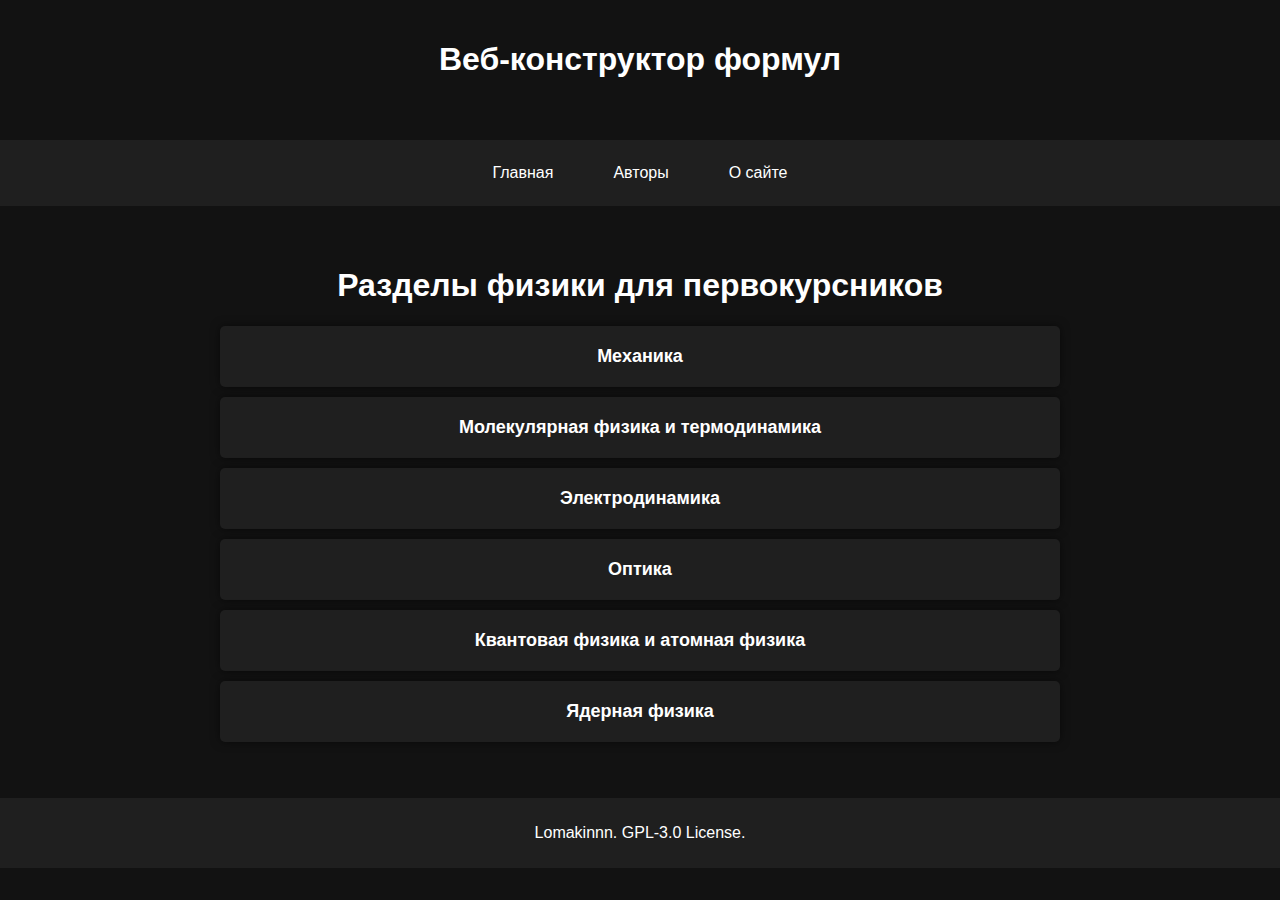
<file: index.html>
<!DOCTYPE html>
<html lang="ru">
<head>
    <meta charset="UTF-8">
    <meta name="viewport" content="width=device-width, initial-scale=1.0">
    <title>Веб-конструктор формул</title>
    <link rel="stylesheet" href="styles.css">
</head>
<body>
    <header>
        <h1>Веб-конструктор формул</h1>
    </header>
    <div class="navbar">
        <a href="index.html">Главная</a>
        <a href="authors.html">Авторы</a>
        <a href="about.html">О сайте</a>
    </div>
    <div class="container">
        <h1>Разделы физики для первокурсников</h1>
        <ul class="section-list">
            <li>
                <a href="javascript:void(0);" class="section-toggle" onclick="toggleSection('mechanics')"><b>Механика</b></a>
                <div id="mechanics" class="section-content">
                    <ul class="subsection-list">
                        <li>
                            <a href="javascript:void(0);" class="section-toggle" onclick="toggleSection('kinematics')">Кинематика</a>
                            <div id="kinematics" class="section-content">
                                    <p>Прямолинейное равномерное движение:</p>
                                    <ul>
										<li>s = vt</li>
									</ul>
                                    <p>Преобразования:</p>
                                    <ul>
                                        <li>v = s/t</li>
                                        <li>t = s/v</li>
                                    </ul>
                                    <p>Прямолинейное равноускоренное движение:</p>
									<ul>										
										<li>s = v<sub>0</sub>t+at<sup>2</sup>/2</li>
										<li>s = v+v<sub>0</sub>/2t</li>
										<li>v = v<sub>0</sub>+at</li>
										<li>v<sup>2</sup> = v<sub>0</sub><sup>2</sup>+2as</li>
										<li>a = v-v<sub>0</sub>/t</li>
									</ul>                                   
                                    <p>Преобразования:</p>
                                    <ul>
										<li>t = (v-v0)/a</li>
										<li>t = (-v<sub>0</sub>±√(v<sub>0</sub><sup>2</sup>+2as))/a</li>
										<li>v<sup>2</sup> = v<sub>0</sub><sup>2</sup>+2as</li>
										<li>a = (v<sup>2</sup>-v<sub>0</sub><sup>2</sup>)/2s/li>
										<li>s = (v<sup>2</sup>-v<sub>0</sub><sup>2</sup>)/2a</li>
										<li>v<sub>0</sub> = (v<sup>2</sup>-2as)/v</li>
                                        <li>at = v - v<sub>0</sub></li>
                                        <li>2as = v<sup>2</sup>-v<sub>0</sub><sup>2</sup></li>
                                    </ul>
									<p>Движение по окружности:</p>
									<ul>
										<li>a<sub>цс</sub> = v<sup>2</sup>/R</li>
									</ul>
									<p>Преобразования:</p>
                                    <ul>
										<li>v<sup>2</sup> = a<sub>цс</sub>R</li>
										<li>R = v<sup>2</sup>/a<sub>цс</sub></li>
									</ul>
									<p>Условные обозначения:</p>
                                    <ul>
                                        <li>v — скорость (м/с)</li>
                                        <li>s — расстояние (м)</li>
                                        <li>t — время (с)</li>
										<li>a — ускорение (м/с<sup>2</sup>)</li>
										<li>R — радиус (м)</li>
                                    </ul>
                            </div>
                        </li>
                        <li>
                            <a href="javascript:void(0);" class="section-toggle" onclick="toggleSection('dynamics')">Динамика</a>
                            <div id="dynamics" class="section-content">
								<p>Второй закон Ньютона:</p>
									<ul>
										<li>F = ma</li>
									</ul>
								<p>Преобразования:</p>
									<ul>
										<li>m = F/a</li>
										<li>a = F/m</li>
									</ul>
								<p>Закон всемирного тяготения:</p>
									<ul>
										<li>F = Gm<sub>1</sub>m<sub>2</sub>/r<sup>2</sup></li>
									</ul>
								<p>Кинетическая энергия:</p>
									<ul>
										<li>E<sub>k</sub> = mv<sup>2</sup>/2</li>
									</ul>
								<p>Потенциальная энергия упругой деформации:</p>
									<ul>
										<li>E = kx<sup>2</sup>/2</li>
									</ul>
								<p>Потенциальная энергия гравитационного поля:</p>
									<ul>
										<li>E<sub>p</sub> = mgh</li>
									</ul>
								<p>Преобразования:</p>
									<ul>
										<li>m = F/a</li>
										<li>a = F/m</li>
										<li>m<sub>1</sub> = Fr<sup>2</sup>/(Gm<sub>2</sub>)</li>
										<li>m<sub>2</sub> = Fr<sup>2</sup>/(Gm<sub>1</sub>)</li>
										<li>r = √(Gm<sub>1</sub>m<sub>2</sub>/F)</li>
										<li>m = (2E<sub>k</sub>)/v</li>
										<li>v = √((2E<sub>k</sub>)/v)</li>
										<li>k = (2E)/x<sup>2</sup></li>
										<li>x = √(2E/k)</li>
										<li>m = E<sub>p</sub>/(gh)</li>
										<li>h = E<sub>p</sub>/(mg)</li>
									</ul>
								<p>Условные обозначения:</p>
									<ul>
										<li>F — сила (Н)</li>
										<li>m — масса (кг)</li>
										<li>a — ускорение (м/с<sup>2</sup>)</li>
										<li>G — гравитационная постоянная</li>
										<li>m<sub>1</sub>, m<sub>2</sub> — массы взаимодействующих тел (кг)</li>
										<li>r — расстояние между центрами масс тел (м)</li>
										<li>v — скорость (м/c)</li>
										<li>x — удлинение пружины (м)</li>
										<li>h — высота (м)</li>
									</ul>
                            </div>
                        </li>
                        <li>
                            <a href="javascript:void(0);" class="section-toggle" onclick="toggleSection('statics')">Статика</a>
                            <div id="statics" class="section-content">
                                <p>Условие равновесия:</p>
                                    <ul>
										<li>∑F = 0</li>
										<li>∑M = 0</li>
									</ul>
								<p>Условные обозначения:</p>
									<ul>
										<li>∑F — сумма всех сил (Н)</li>
										<li>∑M — сумма всех моментов сил (Н)</li>
									</ul>
                            </div>
                        </li>
                        <li>
                            <a href="javascript:void(0);" class="section-toggle" onclick="toggleSection('oscillations')">Механические колебания и волны</a>
                            <div id="oscillations" class="section-content">
                                <p>Гармонические колебания:</p>
                                    <ul>
										<li>x = Acos(ωt+φ)</li>
									</ul>
								<p>Гармонические колебания:</p>
									<ul>
										<li>ω = 2πf</li>
									</ul>
								<p>Период колебаний:</p>
									<ul>
										<li>T = 1/f</li>
									</ul>
								<p>Преобразования:</p>
									<ul>
										<li>A = x/cos(ωt+φ)</li>
										<li>ω = (acos(x/A)-φ)/t</li>
										<li>t = (acos(x/A)-φ)/ω</li>
										<li>f = ω/2π</li>
									</ul>
								<p>Условные обозначения:</p>
									<ul>
										<li>x — смещение (м)</li>
										<li>A — амплитуда (м)</li>
										<li>ω — циклическая частота (рад/с)</li>
										<li>t — время (с)</li>
										<li>φ — начальная фаза (рад)</li>
										<li>f — частота (Гц)</li>
										<li>T — период колебаний (с)</li>
									</ul>
                            </div>
                        </li>
                    </ul>
                </div>
            </li>
            <li>
                <a href="javascript:void(0);" class="section-toggle" onclick="toggleSection('molecular-thermodynamics')"><b>Молекулярная физика и термодинамика</b></a>
                <div id="molecular-thermodynamics" class="section-content">
                    <ul class="subsection-list">
                        <li>
                            <a href="javascript:void(0);" class="section-toggle" onclick="toggleSection('molecular-kinetic')">Основы молекулярно-кинетической теории</a>
                            <div id="molecular-kinetic" class="section-content">
                                <p><b>Основное уравнение МКТ:</b></p>
                                    <ul>
										<li>p =(1/3)m<sub>0</sub>nv<sup>2</sup></li>
									</ul>
								<p>Условные обозначения:</p>
									<ul>
										<li>m<sub>0</sub> — масса одной молекулы (г/моль)</li>
										<li>n — концентрация молекул (м<sup>-3</sup>)</li>
										<li>v<sup>2</sup> — среднее квадратичное значение скорости молекул(м<sup>2</sup>/с<sup>2</sup>)</li>
									</ul>
                            </div>
                        </li>
                    </ul>
					<ul class="subsection-list">
                        <li>
                            <a href="javascript:void(0);" class="section-toggle" onclick="toggleSection('thermalphenomena')">Тепловые явления</a>
                            <div id="thermalphenomena" class="section-content">
                                <p><b>Уравнение состояния идеального газа:</b></p>
									<ul>
										<li>pV=nRT</li>										
									</ul>
								<p><b>Закон Бойля-Мариотта (для изотермического процесса):</b></p>
									<ul>
										<li>pV=const</li>
									</ul>
								<p><b>Закон Гей-Люссака (для изобарического процесса):</b></p>
									<ul>
										<li>V/T=const</li>
									</ul>
								<p><b>Закон Шарля (для изохорного процесса):</b></p>
									<ul>
										<li>P/T=const</li>
									</ul>
								<p>Преобразования:</p>
									<ul>
										<li>p = nRT/V</li>
										<li>V = nRT/p</li>
										<li>n = pV/(RT)</li>
										<li>R = pV/(nT)</li>
										<li>T = pV/(nR)</li>
										<li>V<sub>1</sub> = (p<sub>2</sub>V<sub>2</sub>)/p<sub>1</sub></li>
										<li>V<sub>1</sub> = (T<sub>1</sub>V<sub>2</sub>)/T<sub>2</sub></li>
										<li>p<sub>1</sub> = (T<sub>1</sub>p<sub>2</sub>)/T<sub>2</sub></li>
									</ul>
								<p>Условные обозначения:</p>
									<ul>
										<li>p — давление (Па)</li>
										<li>V — объем (м<sup>3</sup>)</li>
										<li>n — количество вещества (моль)</li>
										<li>R — универсальная газовая постоянная</li>
										<li>T — температура (К)</li>
									</ul>
                            </div>
                        </li>
                    </ul>
					<ul class="subsection-list">
                        <li>
                            <a href="javascript:void(0);" class="section-toggle" onclick="toggleSection('firstlawthermodynamics')">Первый закон термодинамики</a>
                            <div id="firstlawthermodynamics" class="section-content">
                                <p><b>Первый закон термодинамики:</b></p>
									<ul>
										<li>ΔU = Q - A</li>
									</ul>
								<p>Преобразования:</p>
									<ul>
										<li>Q = ΔU+A</li>
										<li>A = Q-ΔU</li>
									</ul>
								<p>Условные обозначения:</p>
									<ul>
										<li>ΔU — изменение внутренней энергии (Дж)</li>
										<li>Q — количество теплоты (Дж)</li>
										<li>A — работа (Дж)</li>
									</ul>
                            </div>
                        </li>
                    </ul>
                </div>
            </li>
            <li>
                <a href="javascript:void(0);" class="section-toggle" onclick="toggleSection('electrodynamics')"><b>Электродинамика</b></a>
                <div id="electrodynamics" class="section-content"> 
                    <ul class="subsection-list">
					<li>
                            <a href="javascript:void(0);" class="section-toggle" onclick="toggleSection('electrostatics')">Электростатика</a>
                            <div id="electrostatics" class="section-content">
					
                                <p>Закон Кулона:</p>
									<ul>
										<li>F = k<sub>e</sub>q<sub>1</sub>q<sub>2</sub>/r<sup>2</sup></li>
									</ul>
								<p>Электрическое поле:</p>
									<ul>
										<li>E = F/q</li>
									</ul>
								<p>Потенциал электрического поля:</p>
									<ul>
										<li>φ = W/q</li>
									</ul>
								<p>Потенциальная энергия электрического поля:</p>
									<ul>
										<li>E<sub>p</sub> = qU</li>
									<p>Преобразования:</p>
									<ul>
										<li>q<sub>1</sub> = (Fr<sup>2</sup>)/(k<sub>e</sub>q<sub>2</sub></li>
										<li>q<sub>2</sub> = (Fr<sup>2</sup>)/(k<sub>e</sub>q<sub>1</sub></li>
										<li>r = √((k<sub>e</sub>q<sub>1</sub>q<sub>2</sub>)/F)</li>
										<li>F = Eq</li>
										<li>q = F/E</li>
										<li>W = φq</li>
										<li>q = W/φ</li>
										<li>q = E<sub>p</sub>/U</li>
										<li>U = E<sub>p</sub>/q</li>
									</ul>
									<p>Условные обозначения:</p>
									<ul>
										<li>k<sub>e</sub> - коэффициент пропорциональности (кулоновская постоянная)</li>
										<li>q<sub>1</sub>, q<sub>2</sub> - заряды (Кл)</li>
										<li>r — расстояние между зарядами (м)</li>
										<li>E — напряженность электрического поля (В/м)</li>
										<li>F — сила (Н)</li>
										<li>q — заряд (Кл)</li>
										<li>φ — потенциал (В)</li>
										<li>W — работа (Дж)</li>
										<li>U - напряжение (В)</li>
									</ul>
                            </div>
                        </li>
                        <li>
                            <a href="javascript:void(0);" class="section-toggle" onclick="toggleSection('direct-electric-current')">Постоянный электрический ток</a>
                            <div id="direct-electric-current" class="section-content">
                                <p>Закон Ома для участка цепи:</p>
									<ul>
										<li>I = U/R</li>
									</ul>
								<p>Работа и мощность электрического тока:</p>
									<ul>
										<li>A=UIt</li>
										<li>P=UI</li>
									</ul>
								<p>Преобразования:</p>
									<ul>
										<li>U = IR</li>
										<li>R = U/I</li>
										<li>U = A/(It)</li>
										<li>I = A/(Ut)</li>
										<li>t = A/(UI)</li>
										<li>U = P/I</li>
										<li>I = P/U</li>										
									</ul>
								<p>Условные обозначения:</p>
									<ul>
										<li>I — сила тока (А)</li>
										<li>U — напряжение (В)</li>
										<li>R — сопротивление (Ом)</li>
										<li>A — работа (Дж)</li>
										<li>P — мощность (Вт)</li>
										<li>t — время (с)</li>
									</ul>
							</div>
						</li>
						<li>
                            <a href="javascript:void(0);" class="section-toggle" onclick="toggleSection('magnetic-field')">Магнитное поле</a>
                            <div id="magnetic-field" class="section-content">
							    <p>Сила Лоренца:</p>
									<ul>
										<li>F=qvBsinα</li>
									</ul>
								<p>Закон Ампера:</p>
									<ul>
										<li>F=BIlsinα</li>
									</ul>
								<p>Закон Фарадея (электромагнитная индукция):</p>
									<ul>
										<li>E = -ΔΦ/Δt</li>
									</ul>
									<p>Преобразования:</p>
									<ul>
										<li>q = F/(vBsinα)</li>
										<li>v = F/(qBsinα)</li>
										<li>B = F/(qvsinα)</li>
										<li>sinα = F/(qvB)</li>
										<li>B = F/(Ilsinα)</li>
										<li>I = F/(Blsinα)</li>
										<li>l = F/(BIsinα)</li>	
										<li>sinα = F/(BIl)</li>
										<li>ΔΦ = −EΔt</li>
										<li>Δt = −ΔΦ/E</li>
									</ul>
								<p>Условные обозначения:</p>
									<ul>
										<li>F — сила Лоренца</li>
										<li>q — заряд (Кл)</li>
										<li>v — скорость заряда (А)</li>
										<li>B — магнитная индукция (Тл)</li>
										<li>α — угол между направлением движения заряда и магнитным полем </li>
										<li>I — сила тока (А)</li>
										<li>l — длина проводника (м)</li>
										<li>E — ЭДС индукции (тл)</li>
										<li>Φ — магнитный поток (Вб)</li>
									</ul>
                            </div>
                        </li>
                    </ul>
                </div>
            </li>			
            <li>
                <a href="javascript:void(0);" class="section-toggle" onclick="toggleSection('optics')"><b>Оптика</b></a>
                <div id="optics" class="section-content">
                    <ul class="subsection-list">
                        <li>
                            <a href="javascript:void(0);" class="section-toggle" onclick="toggleSection('geometric-optics')">Геометрическая оптика</a>
                            <div id="geometric-optics" class="section-content">
                                <p><b>Закон отражения света:</b></p>
									<ul>
										<li>θi=θr</li>
									</ul>
								<p><b>Закон отражения света (закон Снеллиуса):</b></p>
									<ul>
										<li>n<sub>1</sub>sin(θ<sub>1</sub>) = n<sub>2</sub>sin(θ<sub>2</sub>)</li>
									</ul>
								<p>Преобразования:</p>
									<ul>
										<li>n<sub>1</sub> = (n<sub>2</sub>sin(θ<sub>2</sub>))/sin(θ<sub>1</sub>)</li>
										<li>n<sub>2</sub> = (n<sub>1</sub>sin(θ<sub>1</sub>))/sin(θ<sub>2</sub>)</li>
										<li>θ<sub>1</sub> = sin<sup>-1</sup>((n<sub>2</sub>sin(θ<sub>2</sub>))/n<sub>1</sub>)</li>
										<li>θ<sub>2</sub> = sin<sup>-1</sup>(((n<sub>1</sub>sin(θ<sub>1</sub>))/n<sub>2</sub>)</li>
									</ul>
								<p>Условные обозначения:</p>
									<ul> <!--golub was here-->
										<li>θi — угол падения</li>
										<li>θr — угол отражения</li>
										<li>n<sub>1</sub>,n<sub>2</sub> — показатели преломления сред</li>
										<li>θ<sub>1</sub>,θ<sub>2</sub> — углы падения и преломления</li>
									</ul><!--lomakinnn was here-->
                            </div>
                        </li>
					</ul>
					<ul class="subsection-list">
						<li>
                            <a href="javascript:void(0);" class="section-toggle" onclick="toggleSection('wave-optics')">Волновая оптика</a>
                            <div id="wave-optics" class="section-content">
                                <p><b>Условие интерференции:</b></p>
									<ul>
										<li>dsinθ = mλ</li>
									</ul>
								<p><b>Условие дифракции:</b></p>
									<ul>
										<li>asinθ = mλ</li>
									</ul>
								<p>Преобразования:</p>
									<ul>
										<li>d = (mλ)/sin(θ)</li>
										<li>θ = sin<sup>-1</sup>((mλ)/d)</li>
										<li>λ = (dsin(θ))/m</li>
										<li>a = (mλ)/sin(θ)</li>
										<li>θ = sin<sup>-1</sup>((mλ)/a)</li>
										<li>λ = (asin(θ))/m</li>
									</ul>
								<p>Условные обозначения:</p>
									<ul>
										<li>d — расстояние между щелями (м)</li>
										<li>θ — угол</li>
										<li>m — порядок максимума</li>
										<li>λ — длина волны (м)</li>
										<li>a — ширина щели (м)</li>
									</ul>
                            </div>
                        </li>
						
                    </ul>
                </div>
            </li>
			<li>
                <a href="javascript:void(0);" class="section-toggle" onclick="toggleSection('quantum-physics')"><b>Квантовая физика и атомная физика</b></a>
                <div id="quantum-physics" class="section-content">
                    <ul class="subsection-list">
                        <li>
                            <a href="javascript:void(0);" class="section-toggle" onclick="toggleSection('photoeffect')">Фотоэффект</a>
                            <div id="photoeffect" class="section-content">
                                <p>Уравнение Эйнштейна для фотоэффекта:</p>
									<ul>
										<li>hν = A<sub>вых</sub> + E<sub>кин</sub></li>
									</ul>
								<p>Условные обозначения:</p>
									<ul>
										<li>h — постоянная Планка</li>
										<li>ν — частота света (Гц)</li>
										<li>A<sub>вых</sub> — работа выхода (Дж)</li>
										<li>E<sub>кин</sub> — кинетическая энергия выбитого электрона (Дж)</li>
									</ul>
                            </div>
                        </li>
                        <li>
                            <a href="javascript:void(0);" class="section-toggle" onclick="toggleSection('atomic-structure')">Строение атома</a>
                            <div id="atomic-structure" class="section-content">
                                <p>Радиус Бора:</p>
									<ul>
										<li>r<sub>n</sub> = n<sup>2</sup>ℏ<sub>2</sub>/ke<sup>2</sup>m<sub>e</sub></li>
									</ul>
								<p>Условные обозначения:</p>
									<ul>
										<li>n — главный квантовый номер</li>
										<li>ℏ — приведенная постоянная Планка</li>
										<li>k — коэффициент пропорциональности</li>
										<li>e — заряд электрона (Кл)</li>
										<li>m<sub>e</sub> — масса электрона (а.е.м.)</li>
									</ul>
                            </div>
                        </li>
                    </ul>
                </div>
            </li>
			<li>
                <a href="javascript:void(0);" class="section-toggle" onclick="toggleSection('nuclear')"><b>Ядерная физика</b></a>
                <div id="nuclear" class="section-content">
                    <ul class="subsection-list">
                        <li>
                            <a href="javascript:void(0);" class="section-toggle" onclick="toggleSection('energycore')">Энергия связи ядра</a>
                            <div id="energycore" class="section-content">
                                <p><b>Энергия связи:</b></p>
									<ul>
										<li>E=Δmc<sup>2</sup></li>
									</ul>
								<p>Преобразования:</p>
									<ul>
										<li>Δm = E/c<sup>2</sup></li>
										<li>c = √(E/Δm)</li>
									</ul>
								<p>Условные обозначения:</p>
									<ul>
										<li>E — энергия связи (МэВ)</li>
										<li>Δm — дефект массы (МэВ/с<sup>2</sup>)</li>
										<li>c — скорость света</li>
									</ul>
					</ul>				
					<ul class="subsection-list">
                        <li>
                            <a href="javascript:void(0);" class="section-toggle" onclick="toggleSection('radioactivedecay')">Радиоактивный распад</a>
                            <div id="radioactivedecay" class="section-content">				
								<p><b>Закон радиоактивного распада:</b></p>
									<ul>
										<li>N(t) = N<sub>0</sub>e<sub>-λt</sub></li>
									</ul>
								<p>Преобразования:</p>
									<ul>
										<li>N<sub>0</sub> = N(t)/e<sub>-λt</sub></li>
										<li>N<sub>0</sub> = N(t)e<sub>λt</sub></li>
										<li>N(t) = N<sub>0</sub>e<sub>-λt</sub></li>
										<li>λ = -ln(N(t)/N<sub>0</sub>)/t</li>
										<li>t = -ln(N(t)/N<sub>0</sub>)/λ</li>
									</ul>
								<p>Условные обозначения:</p>
									<ul>
										<li>N(t) — количество ядер в момент времени t</li>
										<li>N<sub>0</sub> — начальное количество ядер</li>
										<li>λ — постоянная распада (Бк)</li>
										<li>ln — натуральный логарифм</li>
									</ul>
                            </div>
                        </li>
					</ul>
					<ul class="subsection-list">
                        <li>
                            <a href="javascript:void(0);" class="section-toggle" onclick="toggleSection('decayperiod')">Период полураспада</a>
                            <div id="decayperiod" class="section-content">
								<p><b>Период полураспада:</b></p>
									<ul>
										<li>T<sub>1/2</sub> = ln(2)/λ</li>
									</ul>
								<p>Преобразования:</p>
									<ul>
										<li>λ = ln(2)/T<sub>1</sub>/2</li>
										<li>λ = -ln(N(t)/N<sub>0</sub>)/t</li>
										<li>t = -ln(N(t)/N<sub>0</sub>)/λ</li>
									</ul>
								<p>Условные обозначения:</p>
									<ul>
										<li>N(t) — количество ядер в момент времени t</li>
										<li>N<sub>0</sub> — начальное количество ядер</li>
										<li>λ — постоянная распада (Бк)</li>
										<li>ln — натуральный логарифм</li>
									</ul>
                            </div>
                        </li>
                    </ul>
                </div>
            </li>
        </ul>
     </div>
    <footer>
        <p>Lomakinnn. GPL-3.0 License.</p>
    </footer>
    <script src="script.js"></script>
</body>
</html>
</file>
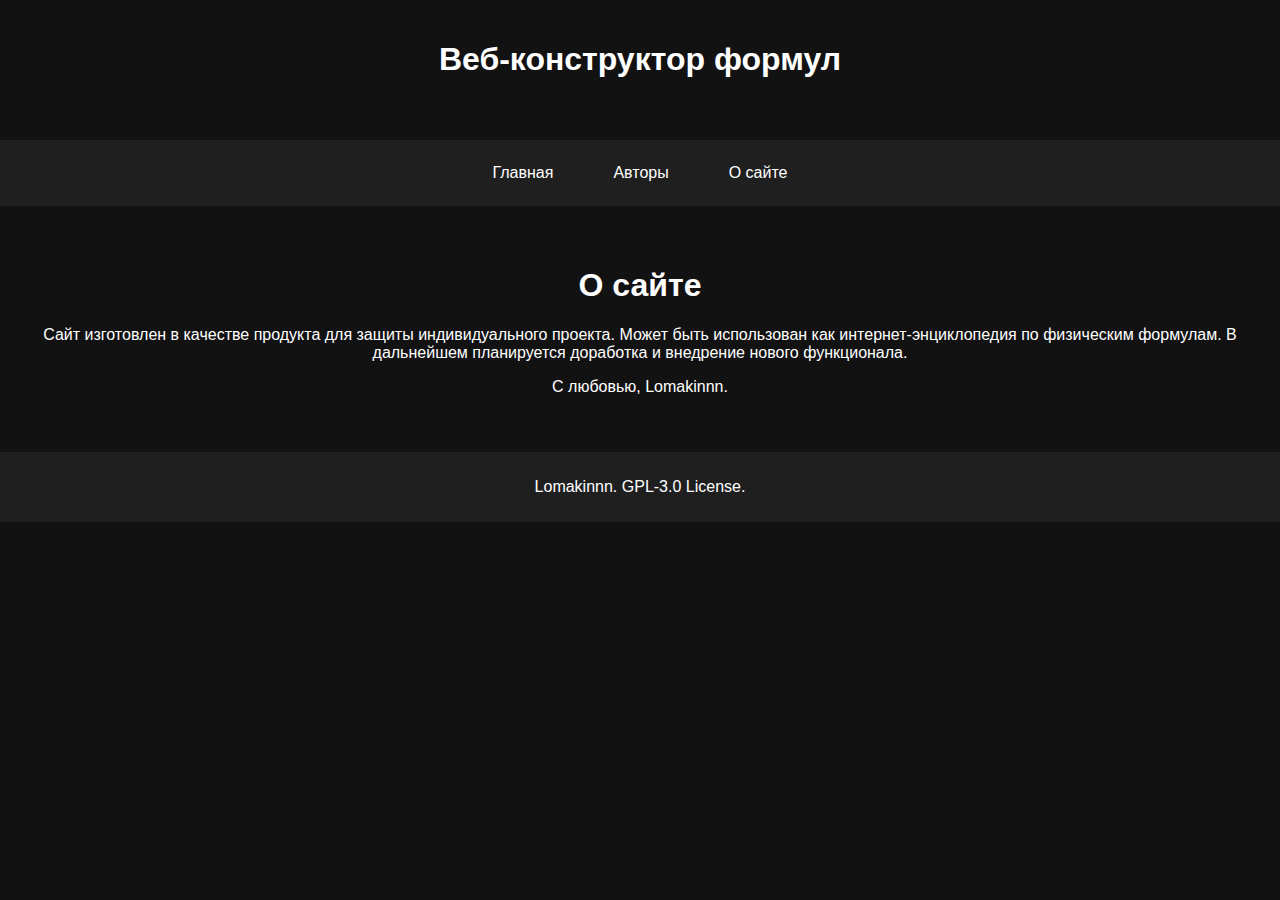
<file: about.html>
<!DOCTYPE html>
<html lang="ru">
<head>
    <meta charset="UTF-8">
    <meta name="viewport" content="width=device-width, initial-scale=1.0">
    <title>О сайте</title>
    <link rel="stylesheet" href="styles.css">
</head>
<body>
<header>
        <h1>Веб-конструктор формул</h1>
    </header>
    <div class="navbar">
        <a href="index.html">Главная</a>
        <a href="authors.html">Авторы</a>
        <a href="about.html">О сайте</a>
    </div>
    <div class="container">
        <h1>О сайте</h1>
        <p>Сайт изготовлен в качестве продукта для защиты индивидуального проекта. Может быть использован как интернет-энциклопедия по физическим формулам. В дальнейшем планируется доработка и внедрение нового функционала.</p>
		<p>С любовью, Lomakinnn.</p>
    </div>
    <footer>
        <p>Lomakinnn. GPL-3.0 License.</p>
    </footer>
</body>
</html>
</file>
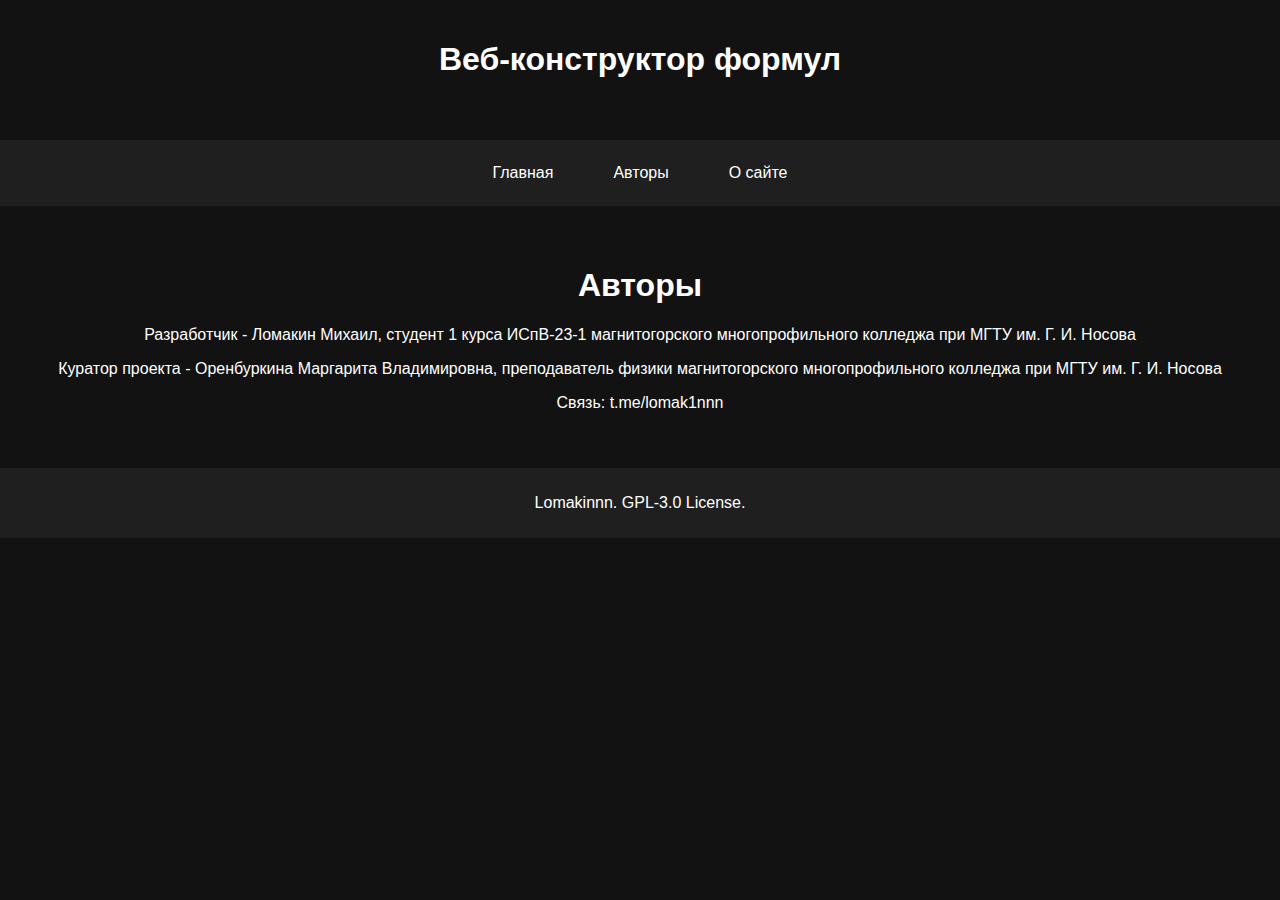
<file: authors.html>
<!DOCTYPE html>
<html lang="ru">
<head>
    <meta charset="UTF-8">
    <meta name="viewport" content="width=device-width, initial-scale=1.0">
    <title>Авторы</title>
    <link rel="stylesheet" href="styles.css">
</head>
<body>
<header>
        <h1>Веб-конструктор формул</h1>
    </header>
    <div class="navbar">
        <a href="index.html">Главная</a>
        <a href="authors.html">Авторы</a>
        <a href="about.html">О сайте</a>
    </div>
    <div class="container">
        <h1>Авторы</h1>
        <p>Разработчик - Ломакин Михаил, студент 1 курса ИСпВ-23-1 магнитогорского многопрофильного колледжа при МГТУ им. Г. И. Носова</p>
		<p>Куратор проекта - Оренбуркина Маргарита Владимировна, преподаватель физики магнитогорского многопрофильного колледжа при МГТУ им. Г. И. Носова</p>
		<p>Связь: t.me/lomak1nnn</p>
    </div>
    <footer>
        <p>Lomakinnn. GPL-3.0 License.</p>
    </footer>
</body>
</html>
</file>
<file: styles.css>
body {
    font-family: Arial, sans-serif;
    margin: 0;
    padding: 0;
    background-color: #121212;
    color: #ffffff;
}

header {
    text-align: center;
    padding: 20px 0;
}

.navbar {
    background-color: #1f1f1f;
    overflow: hidden;
    display: flex;
    justify-content: center;
    text-align: center;
	margin-top: 20px;
    margin-bottom: 20px;
    padding: 10px;
}

.navbar a {
    margin: 0 10px;
    float: left;
    display: inline-block;
    color: #ffffff;
    text-align: center;
    padding: 14px 20px;
    text-decoration: none;
}

.navbar a:hover {
    background-color: #575757;
    color: #ffffff;
}

.container {
    padding: 20px;
    text-align: center;
}

.section-list, .subsection-list {
    list-style-type: none;
    padding: 0;
}

.section-list li, .subsection-list li {
    background-color: #1f1f1f;
    margin: 10px auto;
    padding: 20px;
    border-radius: 5px;
    box-shadow: 0 0 10px rgba(0, 0, 0, 0.5);
    max-width: 800px;
}

.section-list li a, .subsection-list li a {
    text-decoration: none;
    color: #ffffff;
    font-size: 18px;
    display: block;
}

.section-content {
    display: none;
    text-align: left;
    margin-top: 10px;
}

.formula {
    background-color: #2a2a2a;
    padding: 15px;
    border-radius: 5px;
    box-shadow: 0 0 10px rgba(0, 0, 0, 0.5);
    margin-top: 10px;
    max-width: 800px;
    margin: 10px auto;
}

.formula p {
    text-align: center;
    font-size: 24px;
}

.details {
    display: flex;
    justify-content: space-between;
    padding: 10px;
}

.description {
    width: 50%;
    text-align: left;
}

.notation {
    width: 50%;
    text-align: right;
}

.notation ul {
    list-style-type: none;
    padding: 0;
}

footer {
    width: 100%;
    background-color: #1f1f1f;
    color: #ffffff;
    text-align: center;
    padding: 10px 0;
    z-index: 999;
    margin-top: 20px;
}

.formula p {
    text-align: center;
    font-size: 24px;
}

@media screen and (max-width: 600px) {
    .formula p {
        font-size: 18px;
    }

    .description,
    .notation {
        width: 100%;
    }

    .details {
        flex-direction: column;
        align-items: center;
    }
}
</file>
